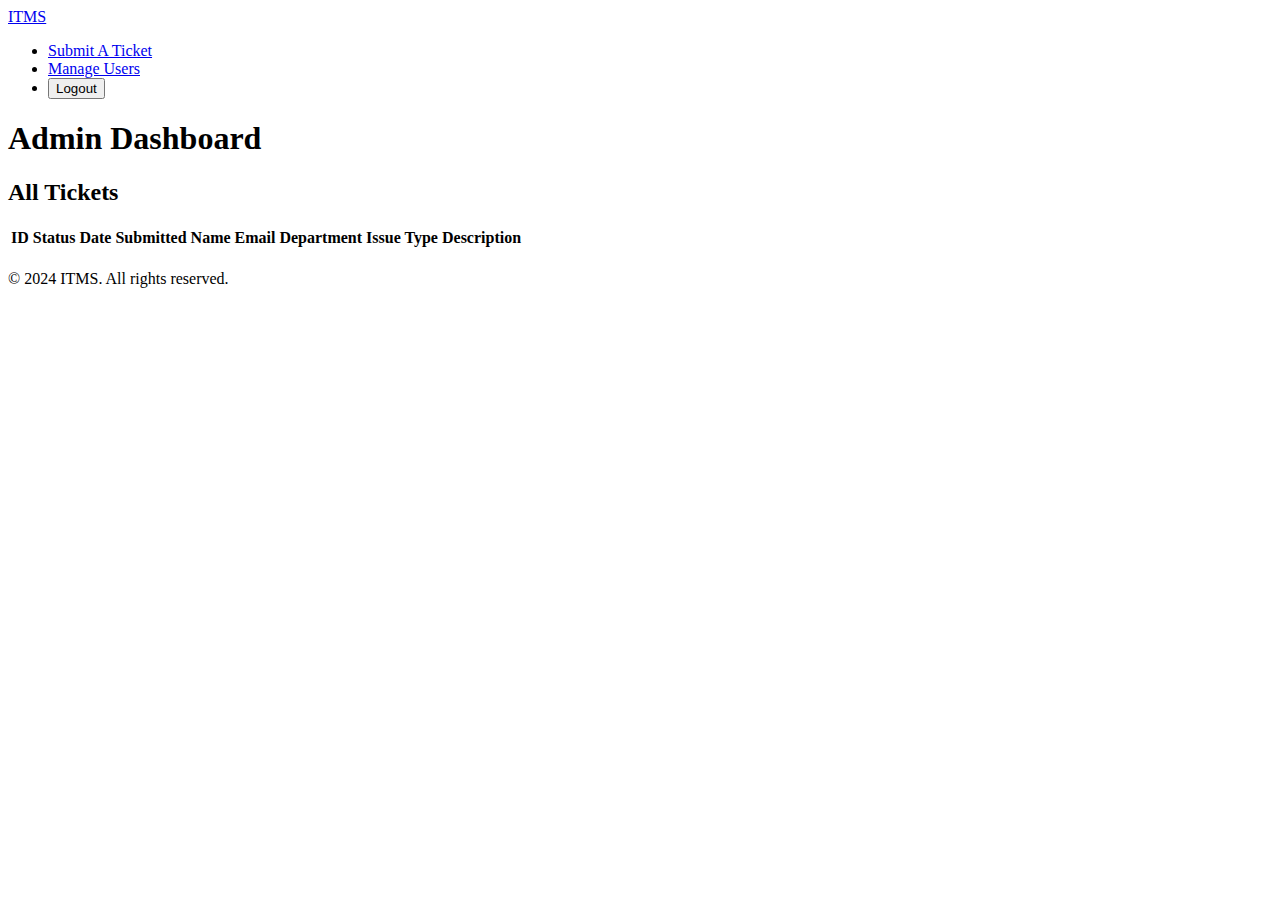
<file: src/main/resources/templates/admin.html>
<!--
  ITMS - A CMSC 495 Project
  Group 2
  This HTML file defines the Admin Dashboard page for the IT Management System (ITMS).
  
  Features:
  - Displays a table listing all IT tickets, including details such as ticket ID, status, 
    date submitted, name, email, department, issue type, and description.
  - Allows the admin to view and update the status of each ticket by linking 
    to the ticket details page.
  - Provides a logout button to allow the admin to securely log out of the system.
  
  Thymeleaf is used to dynamically render the list of tickets and their details.
  The page includes responsive styling with an external CSS file.
-->

<!DOCTYPE html>
<html lang="en">

<head>
    <meta charset="UTF-8">
    <meta name="viewport" content="width=device-width, initial-scale=1.0">
    <title>Admin Dashboard - IT Ticket System</title>
    <link rel="stylesheet" th:href="@{/css/styles.css}">
</head>

<body>
    <header>
        <nav>
            <div>
                <a href="/">
                    ITMS
                </a>
            </div>
            <ul>
                <li><a href="/">Submit A Ticket</a></li>
                <li><a href="/admin/manage-users">Manage Users</a></li>
                <li>
                    <form class="logout-form" th:action="@{/logout}" method="post">
                        <button type="submit" class="logout-button">Logout</button>
                    </form>
                </li>
            </ul>
        </nav>
    </header>

    <main>
        <section>
            <h1>Admin Dashboard</h1>  
            <!-- table for all tickets-->
            <div class="container table-wrapper">
                <h2>All Tickets</h2>
                <table>
                    <thead>
                        <tr>
                            <th>ID</th>
                            <th>Status</th>
                            <th>Date Submitted</th>
                            <th>Name</th>
                            <th>Email</th>
                            <th>Department</th>
                            <th>Issue Type</th>
                            <th>Description</th>
                        </tr>
                    </thead>
                    <tbody>
                        <!-- Iterate over the tickets list -->
                        <tr th:each="ticket : ${tickets}">
                            <td th:text="${ticket.id}"></td>
                            <td>
                                <!-- Link to open the ticket for status update -->
                                <a th:href="@{/admin/ticket-details/{id}(id=${ticket.id})}"
                                    th:text="${ticket.status}"></a>
                            <td th:text="${ticket.getFormattedDate()}"></td>
                            <td th:text="${ticket.name}"></td>
                            <td th:text="${ticket.email}"></td>
                            <td th:text="${ticket.department}"></td>
                            <td th:text="${ticket.issueType}"></td>
                            <td th:text="${ticket.description}"></td>
                        </tr>
                    </tbody>
                </table>
            </div>

        </section>
    </main>

    <footer>
        <div>
            <p>&copy; 2024 ITMS. All rights reserved.</p>
        </div>
    </footer>

</body>

</html>
</file>
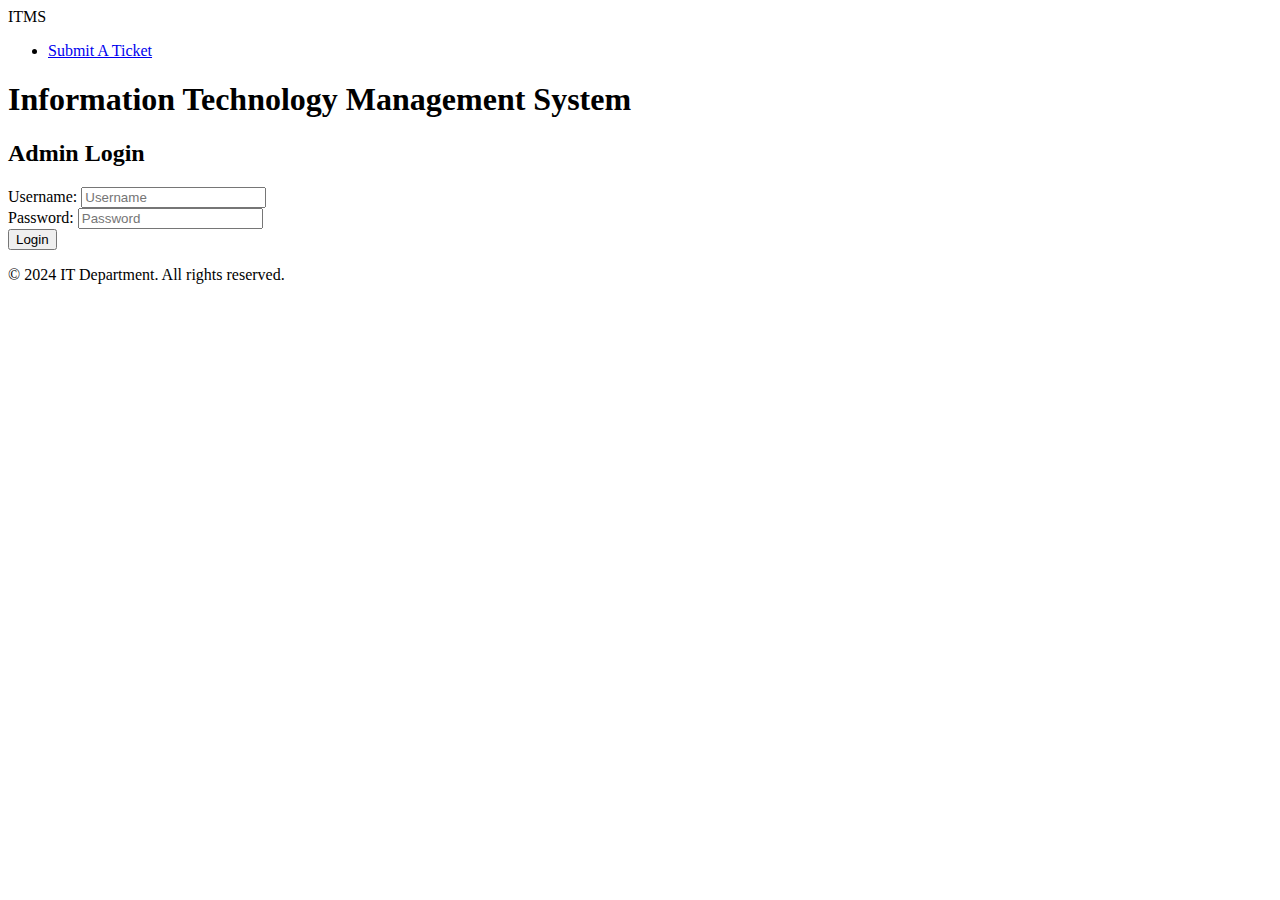
<file: src/main/resources/templates/customLogin.html>
<!--
  ITMS - A CMSC 495 Project
  Group 2
  HTML for login page
-->

<!DOCTYPE html>
<html lang="en">
<head>
    <meta charset="UTF-8">
    <meta name="viewport" content="width=device-width, initial-scale=1.0">
    <title>Login Page</title>
    <link rel="stylesheet" th:href="@{/css/styles.css}">
</head>

<body>
    <header>
        <nav>
            <div>
                ITMS
            </div>
            <ul>
                <li><a href="/">Submit A Ticket</a></li>
            </ul>
        </nav>
    </header>
    <main>
        <h1>Information Technology Management System</h1>
        <div class="container">
            <h2>Admin Login</h2>
            <form action="/login" method="post">
                <div class="form-group">
                    <label for="username">Username:</label>
                    <input type="text" name="username" placeholder="Username" required>
                </div>
                <div class="form-group">
                    <label for="password">Password:</label>
                    <input type="password" name="password" placeholder="Password" required>
                </div>
                <div class="form-group">
                    <button class="btn" type="submit">Login</button>
                </div>
                
            </form>
        </div>
    </main>

    <footer>
        <div>
            <p>&copy; 2024 IT Department. All rights reserved.</p>
        </div>
    </footer>

</body>
</html>
</file>
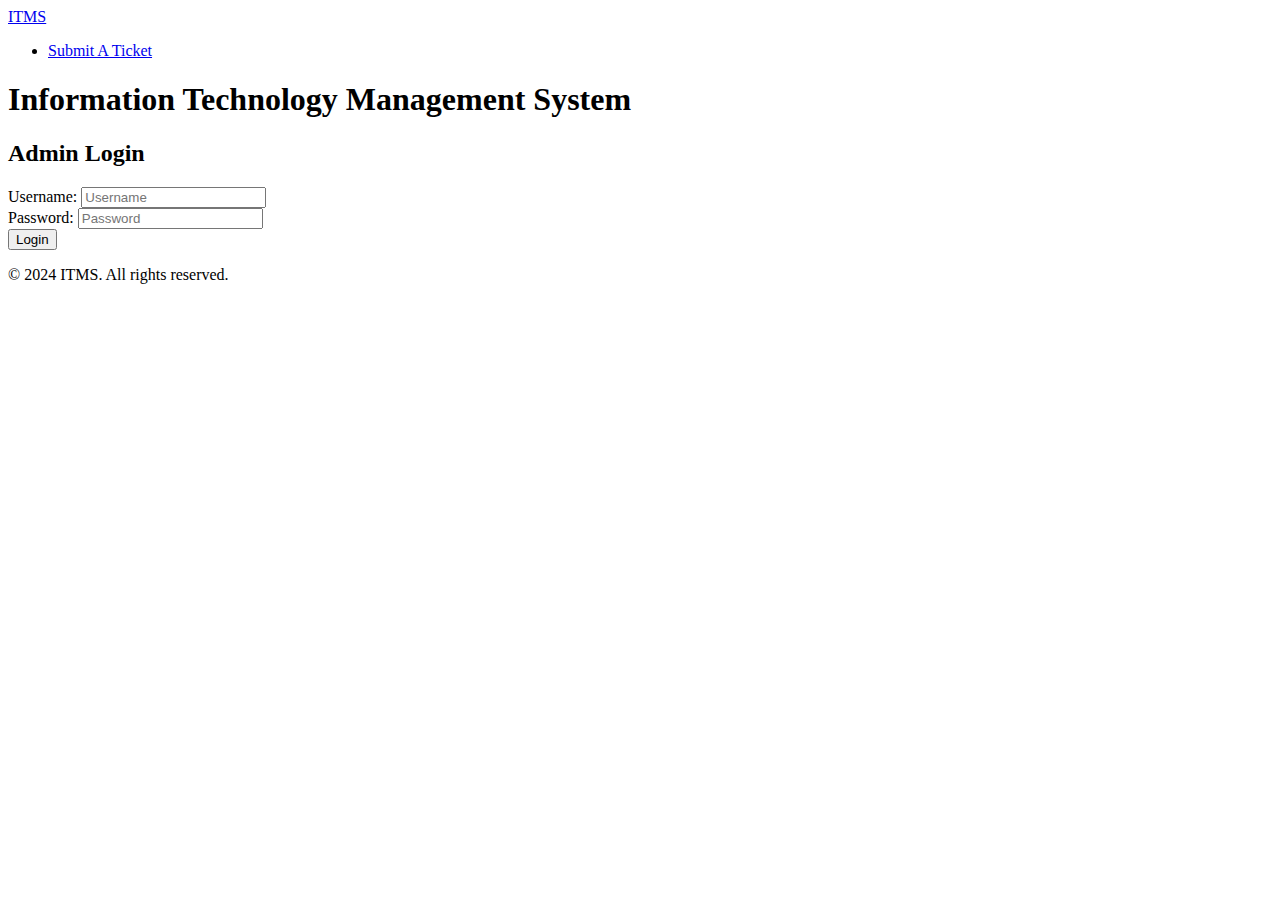
<file: src/main/resources/templates/login.html>
<!--
  ITMS - A CMSC 495 Project
  Group 2
  HTML for login page
-->

<!DOCTYPE html>
<html lang="en">
<head>
    <meta charset="UTF-8">
    <meta name="viewport" content="width=device-width, initial-scale=1.0">
    <title>Login Page</title>
    <link rel="stylesheet" th:href="@{/css/styles.css}">
</head>

<body>
    <header>
        <nav>
            <div>
                <a href="/">
                    ITMS
                </a>
            </div>
            <ul>
                <li><a href="/">Submit A Ticket</a></li>
            </ul>
        </nav>
    </header>
    <main>
        <h1>Information Technology Management System</h1>
        <div class="container">
            <h2>Admin Login</h2>
            <form th:action="@{/login}" method="post">
                <div class="form-group">
                    <label for="username">Username:</label>
                    <input type="text" name="username" placeholder="Username" required>
                </div>
                <div class="form-group">
                    <label for="password">Password:</label>
                    <input type="password" name="password" placeholder="Password" required>
                </div>
                <div class="form-group">
                    <button class="btn" type="submit">Login</button>
                </div>
                
            </form>
        </div>
    </main>

    <footer>
        <div>
            <p>&copy; 2024 ITMS. All rights reserved.</p>
        </div>
    </footer>

</body>
</html>
</file>
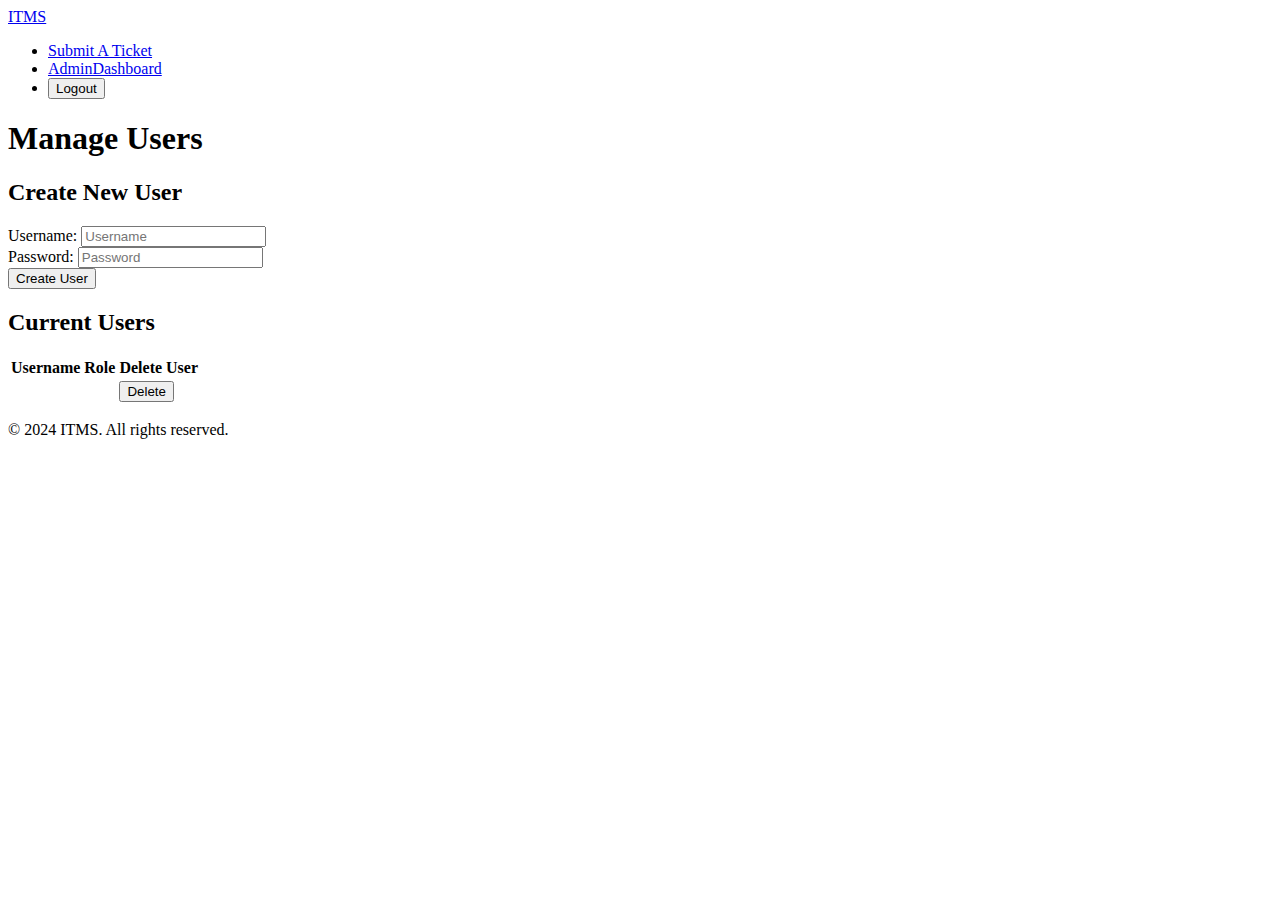
<file: src/main/resources/templates/manage-users.html>
<!--
  ITMS - A CMSC 495 Project
  Group 2
  HTML for manage users page
-->

<!DOCTYPE html>
<html lang="en">

<head>
    <meta charset="UTF-8">
    <meta name="viewport" content="width=device-width, initial-scale=1.0">
    <title>Login Page</title>
    <link rel="stylesheet" th:href="@{/css/styles.css}">
</head>

<body>
    <header>
        <nav>
            <div>
                <a href="/">
                    ITMS
                </a>
            </div>
            <ul>
                <li><a href="/">Submit A Ticket</a></li>
                <li><a href="/admin">AdminDashboard</a></li>
                <li>
                    <form th:action="@{/logout}" class="logout-form" method="post">
                        <button type="submit" class="logout-button">Logout</button>
                    </form>
                </li>
            </ul>
        </nav>
    </header>
    <main>
        <h1>Manage Users</h1>
        <div class="container">
            <h2>Create New User</h2>
            <form th:action="@{/admin/manage-users/submit}" class="logout-form" method="post">
                <div class="form-group">
                    <label for="username">Username:</label>
                    <input type="text" name="username" placeholder="Username" required>
                </div>
                <div class="form-group">
                    <label for="password">Password:</label>
                    <input type="password" name="password" placeholder="Password" required>
                </div>
                <div class="form-group">
                    <button class="btn" type="submit">Create User</button>
                </div>
                <!-- Display the message from the controller if present in the case that username/password already exists-->
                <div th:if="${userCreationStatus}" th:text="${userCreationStatus}" style="color: red;"></div>
            </form>
        </div>
        <div class="container table-wrapper">
            <h2>Current Users</h2>
            <table>
                <thead>
                    <tr>
                        <th>Username</th>
                        <th>Role</th>
                        <th>Delete User</th>
                    </tr>
                </thead>
                <tbody>
                    <!-- Iterate over the adminUsers list -->
                    <tr th:each="adminUser : ${adminUserList}">
                        <td th:text="${adminUser.username}"></td>
                        <td th:text="${adminUser.role}"></td>
                        <td>
                            <!--Link to delete user-->
                            <form th:action="@{/admin/delete-user/{id}(id=${adminUser.id})}" method="post"
                                style="display:inline;">
                                <input type="submit" value="Delete" />
                            </form>
                        </td>
                    </tr>
                </tbody>
            </table>
        </div>
    </main>

    <footer>
        <div>
            <p>&copy; 2024 ITMS. All rights reserved.</p>
        </div>
    </footer>

</body>

</html>
</file>
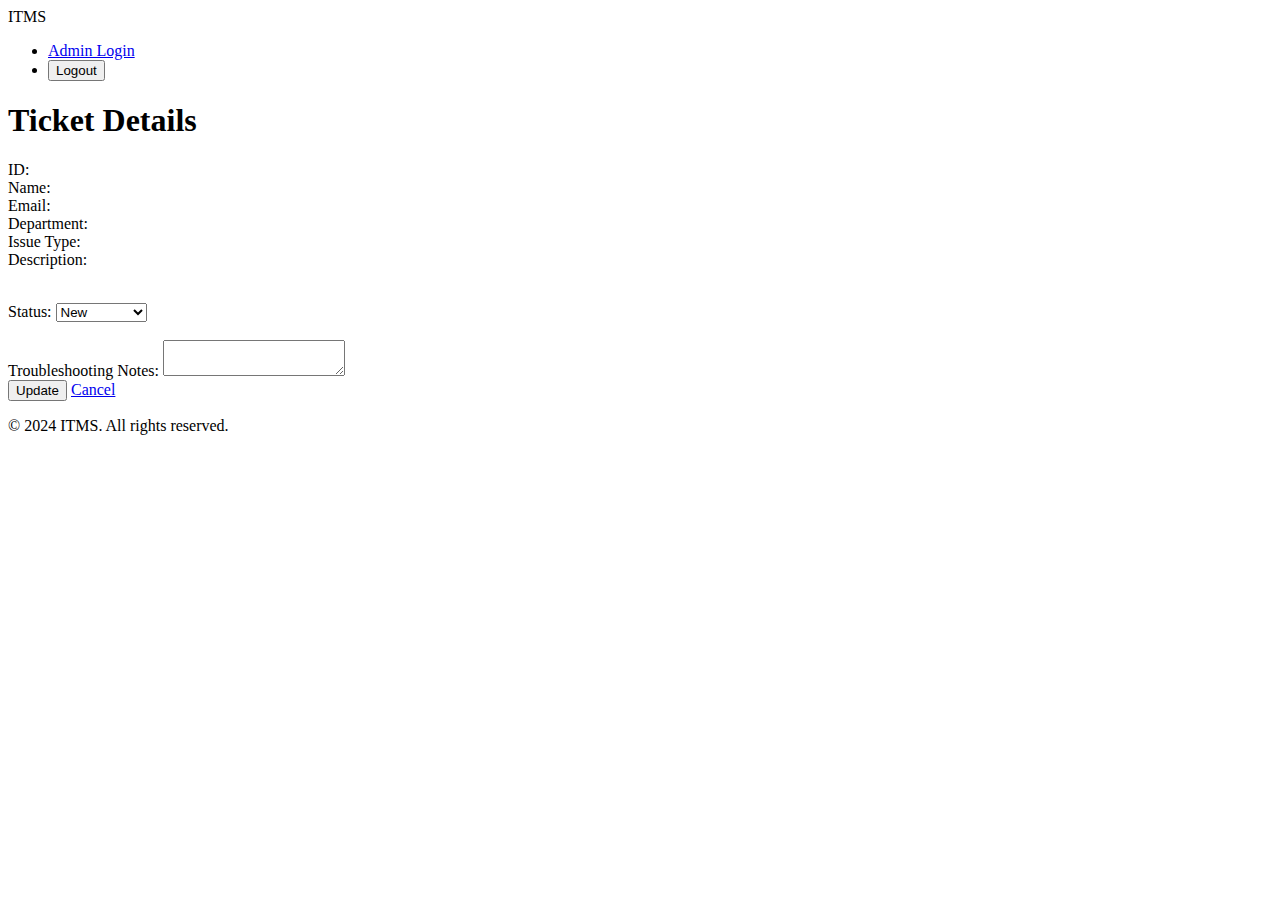
<file: src/main/resources/templates/ticket-details.html>
<!--
  ITMS - A CMSC 495 Project
  Group 2
  This HTML file defines the Ticket Details page for the IT Ticket System.
  
  Features:
  - Displays detailed information about a specific ticket, including its ID, name, 
    email, department, issue type, description, and status.
  - Provides a form that allows the admin to update the status of the ticket 
    (New, In Progress, or Closed) and add troubleshooting notes.
  - Includes a "Cancel" button to return to the Admin Dashboard without making changes.
  
  Thymeleaf is used to dynamically populate ticket details and render the 
  form for updating ticket status and notes.
  External CSS is linked to style the page.
-->
<!DOCTYPE html>
<html xmlns:th="http://www.thymeleaf.org">

<head>
  <title>Ticket Details</title>
  <link rel="stylesheet" th:href="@{/css/styles.css}">
</head>

<body>

  <header>
    <nav>
      <div>
        ITMS
      </div>
      <ul>
        <li><a href="/admin">Admin Login</a></li>
        <li>
          <form th:action="@{/logout}" class="logout-form" method="post">
              <button type="submit" class="logout-button">Logout</button>
          </form>
      </li>
      </ul>
    </nav>
  </header>

  <main>
    <h1>Ticket Details</h1>

    <!-- Display ticket details -->
    <div class="ticket-details-container">
      <label>ID:</label> <span th:text="${ticket.id}"></span><br />
      <label>Name:</label> <span th:text="${ticket.name}"></span><br />
      <label>Email:</label> <span th:text="${ticket.email}"></span><br />
      <label>Department:</label> <span th:text="${ticket.department}"></span><br />
      <label>Issue Type:</label> <span th:text="${ticket.issueType}"></span><br />
      <label>Description:</label>
      <p th:text="${ticket.description}"></p><br />
      
      <!-- Form for updating the ticket status -->
      <form th:action="@{/admin/ticket/update}" method="post">
        <input type="hidden" name="id" th:value="${ticket.id}" />
        
        <label>Status:</label>
        <select id="status" name="status" onchange="toggleRemoveCheckbox()">
          <option value="New" th:selected="${ticket.status == 'New'}">New</option>
          <option value="In Progress" th:selected="${ticket.status == 'In Progress'}">In Progress</option>
          <option value="Closed" th:selected="${ticket.status == 'Closed'}">Closed</option>
        </select>
        <br />

        <!-- Checkbox for removing from the database -->
        <div id="removeCheckboxContainer" style="display:none;">
          <input type="checkbox" id="remove" name="remove" value="true">
          <label for="remove">Remove from database</label>
        </div>
        <br />

        <label>Troubleshooting Notes:</label>
        <textarea name="notes" th:text="${ticket.troubleshootingNotes}"></textarea><br />
        
        <button type="submit" class="btn">Update</button>
        <a href="/admin" class="btn cancel">Cancel</a>
      </form>
    </div>
  </main>

  <footer>
    <div>
      <p>&copy; 2024 ITMS. All rights reserved.</p>
    </div>
  </footer>

  <script>
    // Function to show the checkbox when "Closed" status is selected
    function toggleRemoveCheckbox() {
      var status = document.getElementById("status").value;
      var removeCheckboxContainer = document.getElementById("removeCheckboxContainer");
      
      if (status === "Closed") {
        removeCheckboxContainer.style.display = "block";
      } else {
        removeCheckboxContainer.style.display = "none";
      }
    }

    // Call the function once when the page loads to check the initial status
    toggleRemoveCheckbox();
  </script>

</body>

</html>
</file>
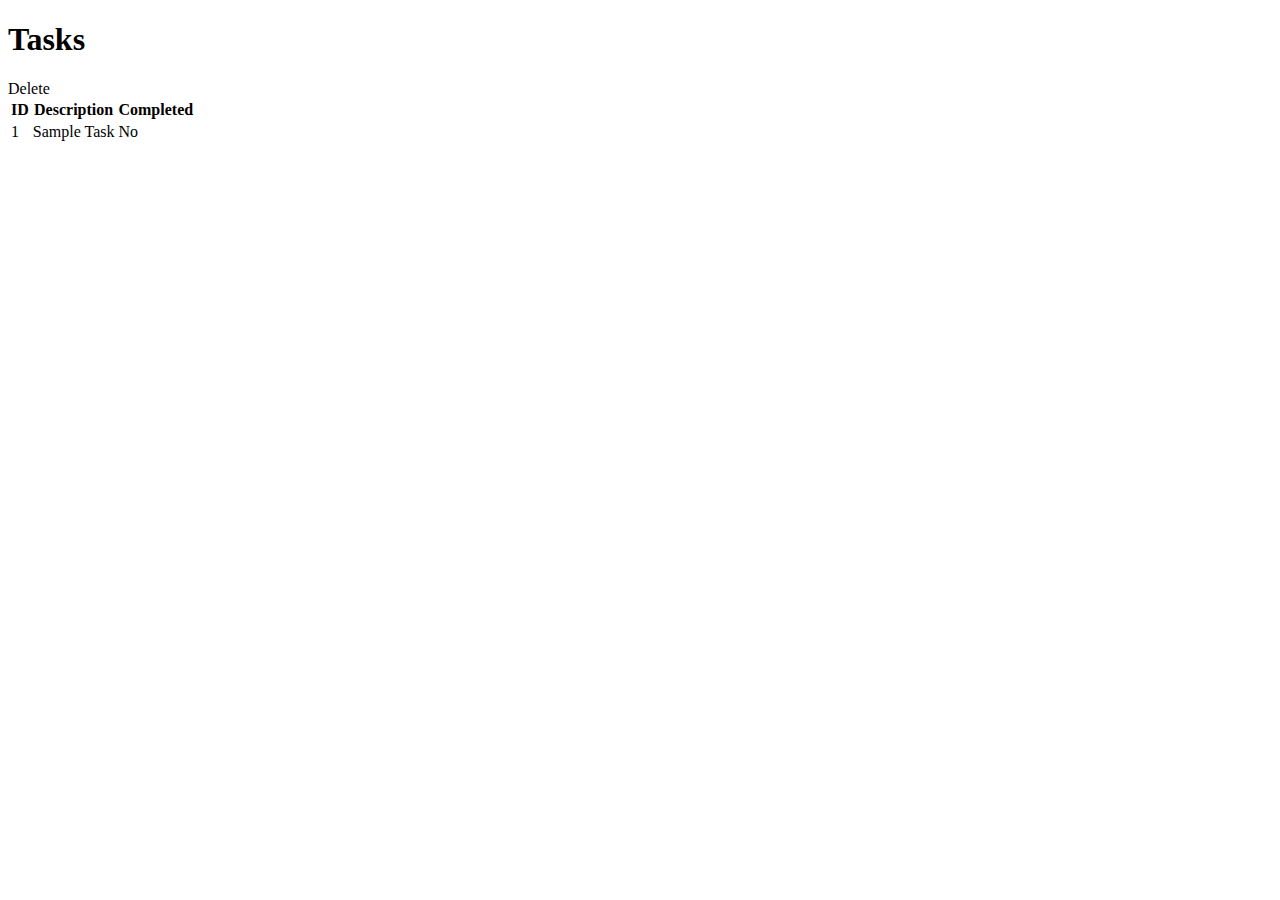
<file: src/main/resources/templates/tickets.html>
<!DOCTYPE html>
<html xmlns:th="http://www.thymeleaf.org">
<head>
    <title>Ticket List</title>
</head>
<body>
<h1>Tasks</h1>
<table>
    <thead>
    <tr>
        <th>ID</th>
        <th>Description</th>
        <th>Completed</th>
    </tr>
    </thead>
    <tbody>
    <tr th:each="task : ${tasks}">
        <td th:text="${task.id}">1</td>
        <td th:text="${task.description}">Sample Task</td>
        <td th:text="${task.completed} ? 'Yes' : 'No'">No</td>
        <tdt th:text="Delete">Delete</tdt>
    </tr>
    </tbody>
</table>
</body>
</html>
</file>
